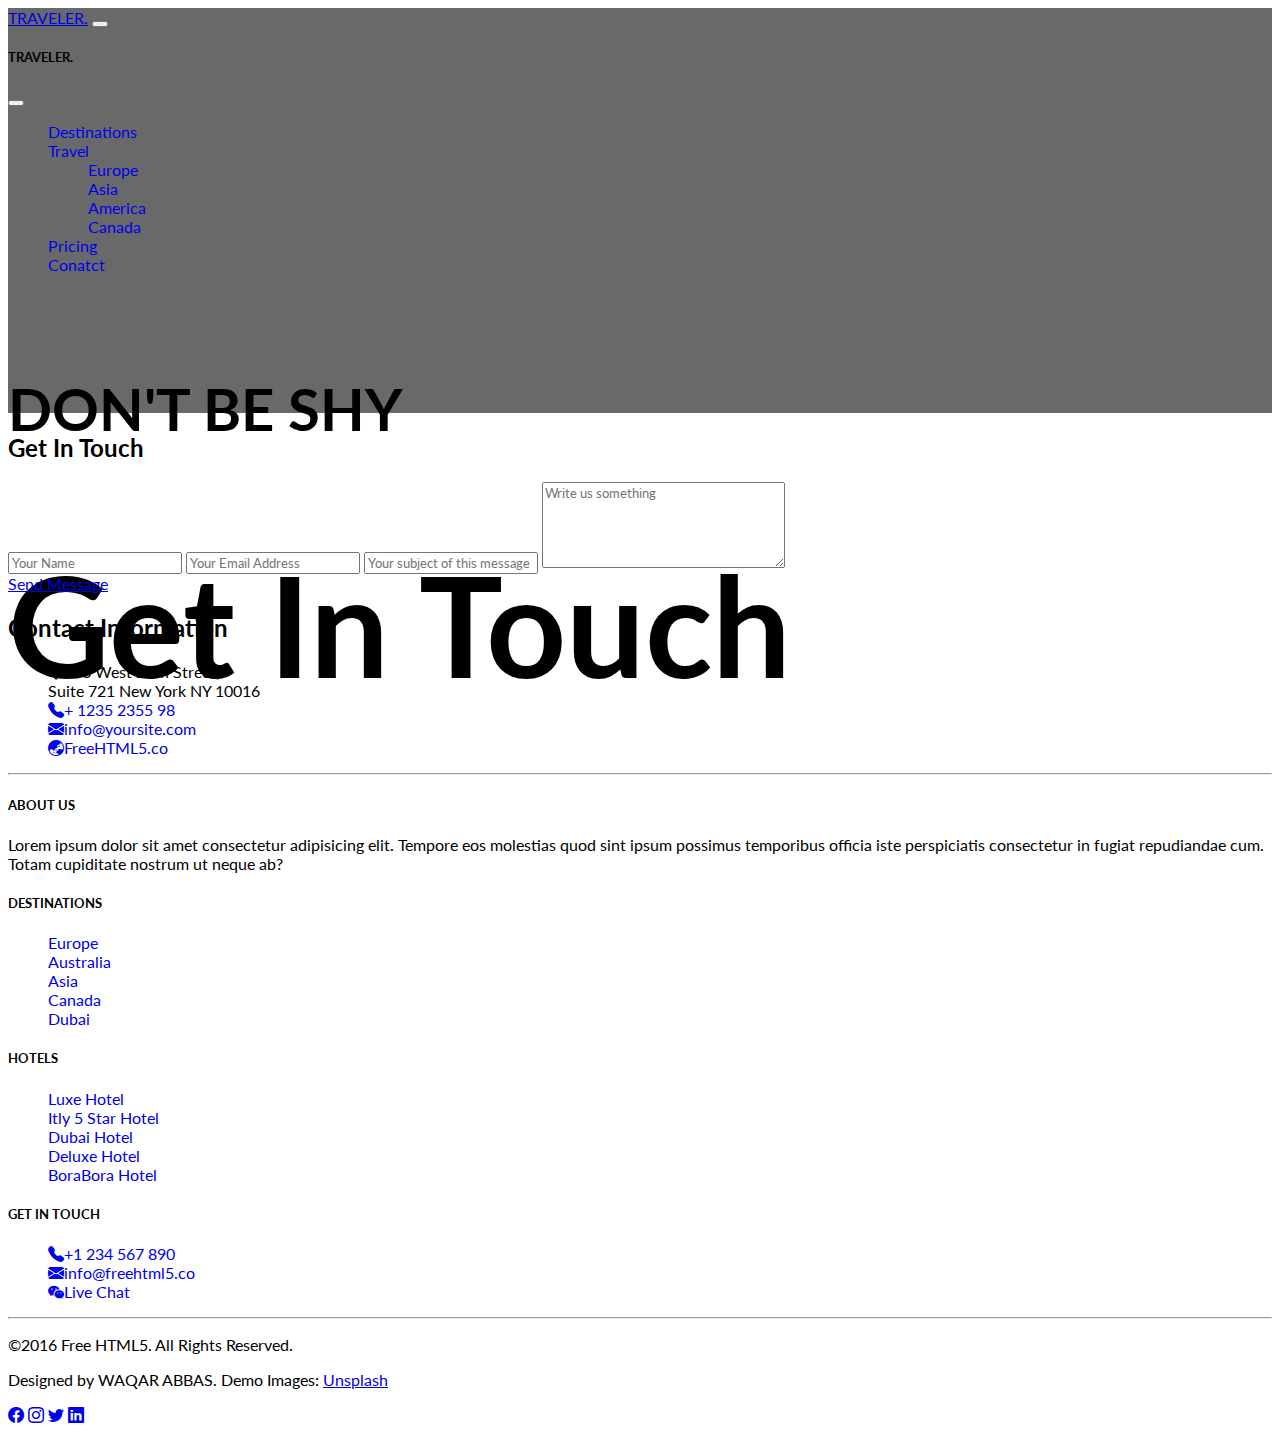
<file: contact.html>
<!DOCTYPE html>
<html lang="en">
  <head>
    <meta charset="utf-8" />
    <meta name="viewport" content="width=device-width, initial-scale=1" />
    <title>Bootstrap-TRAVELER</title>
    <link rel="stylesheet" href="style.css" />
    <link
      rel="stylesheet"
      href="https://fonts.googleapis.com/css?family=Tangerine"
    />
    <link rel="stylesheet" href="destinations.css" />
    <link
      rel="stylesheet"
      href="https://cdn.jsdelivr.net/npm/bootstrap-icons@1.10.2/font/bootstrap-icons.css"
    />
    <link
      href="https://cdn.jsdelivr.net/npm/bootstrap@5.2.3/dist/css/bootstrap.min.css"
      rel="stylesheet"
      integrity="sha384-rbsA2VBKQhggwzxH7pPCaAqO46MgnOM80zW1RWuH61DGLwZJEdK2Kadq2F9CUG65"
      crossorigin="anonymous"
    />
  </head>
  <body>
    <!-- ===================================== SECTION 1 STARTS HERE =========================================== -->
    <section
      class="text-bg-dark"
      id="sec-1"
      style="
        background-image: url(https://img.freepik.com/premium-photo/contact-us-customer-support-hotline-people-connect-call-customer-support-email-address-live-chat-internet-wifi_36325-3415.jpg?w=2000);
        background-repeat: no-repeat;
        background-size: cover; 
        height: 45vh;
      "
    >
      <div class="overlay w-100" id="overlay" style="height: 45vh;">
        <div class="container">
          <div class="row row-cols-1">
            <div class="col">
              <nav
                class="navbar navbar-expand-md mx-xl-5 px-0 navbar-dark bg-transparent"
                aria-label="Offcanvas navbar large"
              >
                <div class="container-fluid">
                  <a class="navbar-brand fw-bold" href="index.html"
                    >TRAVELER.</a
                  >
                  <button
                    class="navbar-toggler"
                    type="button"
                    data-bs-toggle="offcanvas"
                    data-bs-target="#offcanvasNavbar2"
                    aria-controls="offcanvasNavbar2"
                  >
                    <span class="navbar-toggler-icon"></span>
                  </button>
                  <div
                    class="offcanvas bg-dark offcanvas-end text-bg-dark text-center"
                    tabindex="-1"
                    id="offcanvasNavbar2"
                    aria-labelledby="offcanvasNavbar2Label"
                    id="nav-sm"
                  >
                    <div class="offcanvas-header">
                      <h5 class="offcanvas-title" id="offcanvasNavbar2Label">
                        TRAVELER.
                      </h5>
                      <button
                        type="button"
                        class="btn-close btn-close-white"
                        data-bs-dismiss="offcanvas"
                        aria-label="Close"
                      ></button>
                    </div>
                    <div class="offcanvas-body">
                      <ul
                        class="navbar-nav justify-content-end flex-grow-1 pe-3"
                      >
                        <li class="nav-item">
                          <a
                            class="nav-link"
                            aria-current="page"
                            href="destinations.html"
                            >Destinations</a
                          >
                        </li>

                        <li class="nav-item dropdown">
                          <a
                            class="nav-link dropdown-toggle"
                            href="#"
                            role="button"
                            data-bs-toggle="dropdown"
                            aria-expanded="false"
                          >
                            Travel
                          </a>
                          <ul class="dropdown-menu">
                            <li>
                              <a class="dropdown-item" href="#">Europe</a>
                            </li>
                            <li>
                              <a class="dropdown-item" href="#">Asia</a>
                            </li>

                            <li>
                              <a class="dropdown-item" href="#">America</a>
                            </li>
                            <li>
                              <a class="dropdown-item" href="#">Canada</a>
                            </li>
                          </ul>
                        </li>

                        <li class="nav-item">
                          <a class="nav-link" href="pricing.html">Pricing</a>
                        </li>
                        <li class="nav-item">
                          <a class="nav-link" href="contact.html">Conatct</a>
                        </li>
                      </ul>
                    </div>
                  </div>
                </div>
              </nav>
            </div>

            <div class="col mt-5">
              <div id="top-para" class="text-start pt-3 px-3">
                <h5 class="text-muted">DON'T BE SHY</h5>
                <h1 class="pe-lg-5">Get In Touch</h1>
              </div>
            </div>
          </div>
        </div>
      </div>
    </section>

    <!-- ===================================== SECTION 1 ENDS HERE =========================================== -->

    <!-- ===================================== SECTION 2 STARTS HERE =========================================== -->

    <section class="container-fluid my-5">
      <div class="row row-cols-1 row-cols-md-2">
        <div class="col text-center text-md-start">
          <h2 class="mx-md-3">Get In Touch</h2>
          <form class="d-flex flex-column gap-4 px-3 container">
            <input
              type="text"
              name=""
              id=""
              placeholder="Your Name"
              class="border border-secondary p-2 rounded"
            />
            <input
              type="email"
              name=""
              id=""
              placeholder="Your Email Address"
              class="border border-secondary p-2 rounded"
            />
            <input
              type="text"
              name=""
              id=""
              placeholder="Your subject of this message"
              class="border border-secondary p-2 rounded"
            />
            <textarea
              name=""
              id=""
              cols="30"
              rows="5"
              placeholder="Write us something"
              class="border border-secondary p-2 rounded"
            ></textarea>
          </form>
          <a href="#" class="btn btn-primary btn-md my-3 ms-3">Send Message</a>
        </div>

        <div class="col mt-5 mt-md-0">
          <h2 class="ms-4">Contact Information</h2>
          <ul class="my-3">
            <li class="my-3 text-muted">
              <i class="bi bi-geo-alt me-3"></i>198 West 21th Street,<br />
              Suite 721 New York NY 10016
            </li>
            <li class="my-3">
              <a href="#"
                ><i class="bi bi-telephone-fill me-3"></i>+ 1235 2355 98</a
              >
            </li>
            <li class="my-3">
              <a href="#"
                ><i class="bi bi-envelope-fill me-3"></i>info@yoursite.com</a
              >
            </li>
            <li class="my-3">
              <a href="#"
                ><i class="bi bi-globe-asia-australia me-3"></i>FreeHTML5.co</a
              >
            </li>
          </ul>
        </div>
      </div>
    </section>

    <!-- ===================================== SECTION 2 ENDS HERE =========================================== -->

    <!-- horizontal row break -->
    <hr />
    <!-- ------------------------------------------ FOOTER STARTS HERE ------------------------------------------->
    <footer class="container-fluid my-5 mx-0 px-0">
      <!-- LINKS -================= -->
      <div class="container">
        <div
          class="row row-cols-1 row-cols-md-2 row-cols-lg-4 text-center text-lg-start g-3"
        >
          <div class="col">
            <h5>ABOUT US</h5>
            <p class="text-secondary pe-lg-2">
              Lorem ipsum dolor sit amet consectetur adipisicing elit. Tempore
              eos molestias quod sint ipsum possimus temporibus officia iste
              perspiciatis consectetur in fugiat repudiandae cum. Totam
              cupiditate nostrum ut neque ab?
            </p>
          </div>
          <div class="col">
            <h5>DESTINATIONS</h5>
            <ul class="px-0">
              <li><a href="#">Europe</a></li>
              <li><a href="#">Australia</a></li>
              <li><a href="#">Asia</a></li>
              <li><a href="#">Canada</a></li>
              <li><a href="#">Dubai</a></li>
            </ul>
          </div>
          <div class="col">
            <h5>HOTELS</h5>
            <ul class="px-0">
              <li><a href="#">Luxe Hotel</a></li>
              <li><a href="#">Itly 5 Star Hotel</a></li>
              <li><a href="#">Dubai Hotel</a></li>
              <li><a href="#">Deluxe Hotel</a></li>
              <li><a href="#">BoraBora Hotel</a></li>
            </ul>
          </div>
          <div class="col">
            <h5>GET IN TOUCH</h5>
            <ul class="px-0">
              <li>
                <a href="#"
                  ><i class="bi bi-telephone-fill me-2"></i>+1 234 567 890</a
                >
              </li>
              <li>
                <a href="#"
                  ><i class="bi bi-envelope-fill me-2"></i>info@freehtml5.co</a
                >
              </li>
              <li>
                <a href="#"><i class="bi bi-wechat me-2"></i>Live Chat</a>
              </li>
            </ul>
          </div>
        </div>

        <hr class="mt-5" />
        <!-- horizontal row break  -->
      </div>

      <!-- LINKS ENDS HERE ------------------------------- -->

      <!-- ---------- BOTTOM --------------- -->
      <div class="container">
        <div
          class="row row-cols-1 row-cols-md-2 text-center text-md-start mt-5"
        >
          <div class="col">
            <p class="text-secondary">
              &copy;2016 Free HTML5. All Rights Reserved.
            </p>
            <p class="text-secondary">
              Designed by <span class="text-black">WAQAR ABBAS</span>. Demo
              Images: <a href="#">Unsplash</a>
            </p>
          </div>
          <div class="col text-center text-md-end">
            <a href="https://www.facebook.com/aBBaSOO313"
              ><i class="bi bi-facebook fs-4 mx-1"></i
            ></a>
            <a href="https://www.instagram.com/_abbaas313"
              ><i class="bi bi-instagram fs-4 mx-1"></i
            ></a>
            <a href="#"><i class="bi bi-twitter fs-4 mx-1"></i></a>
            <a href="#"><i class="bi bi-linkedin fs-4 mx-1"></i></a>
          </div>
        </div>
      </div>
    </footer>
    <!--  -----------------------------FOOTER ENDS HERE ---------------------------- -->
    <script
      src="https://cdn.jsdelivr.net/npm/bootstrap@5.2.3/dist/js/bootstrap.bundle.min.js"
      integrity="sha384-kenU1KFdBIe4zVF0s0G1M5b4hcpxyD9F7jL+jjXkk+Q2h455rYXK/7HAuoJl+0I4"
      crossorigin="anonymous"
    ></script>
  </body>
</html>
</file>
<file: style.css>
@import url("https://fonts.googleapis.com/css2?family=La+Belle+Aurore&family=Lato:wght@300;400&family=Rubik+Gemstones&family=Satisfy&display=swap");

* {
  font-family: "Lato", sans-serif;
}

/* -------------------------SECTION 1 ------------------------ */
#sec-1 {
  background-image: url(https://blog.aph.com/wp-content/uploads/2017/03/plane1.jpg);
  background-repeat: no-repeat;
  background-size: cover;
  background-position: center;
}

#main {
  margin-top: 6em;
}

#top-para {
  text-align: center;
}
#div.para {
  width: 20px;
}

#overlay {
 background-color: rgba(0, 0, 0, 0.589) !important;
}

/* -------------------------SECTION 2 ------------------------------ */
.card-heading {
  color: rgb(25, 103, 239);
}

#album-div {
  box-shadow: rgba(0, 0, 0, 0.16) 0px 1px 4px;
}
#album-div:hover {
  box-shadow: rgba(0, 0, 0, 0.35) 0px 5px 15px;
  transform: translateY(-10px);
  transition: all 0.5s;
  box-shadow: rgb(0 0 0 / 35%) 0px 5px 15px;
  overflow: hidden;
}
#album-div:hover img {
  transform: scale(1.2);
  transform: all 0.3s;
  transition: all 0.5s;
}
#album-div:hover button {
  background-color: rgb(25, 103, 239) !important;
}

#album-div .img {
  height: 225px;
  overflow: hidden !important;
}

.popup{
  opacity: 0;
  visibility: visible;
  height: 225px;
  z-index: 10;
  top: 0;
  left: 0;
  right: 0;
  bottom: 0;
  position: absolute;
  background: rgba(0, 0, 0, 0.4);
  -webkit-transition: 0.7s;
  -o-transition: 0.7s;
  transition: 0.7s;
}
.popup:hover{
  opacity: 1;
  visibility: visible !important;
}

#plus{
  z-index: 12;
  font-size: 40px;
  position: absolute;
  margin-left: -15px;
  margin-top: -30px;
  top: 50%;
  left: 50%;
  -o-transition: 0.3s;
  transition: 0.3s;
}
/* ------------------------------------ SECTION 3 ---------------------------------- */

.iconBox {
  width: 90px;
  height: 90px;
  border-radius: 50%;
  display: inline-flex;
  justify-content: center;
  align-items: center;
}

#sec-img {
  background-image: url(https://www.datocms-assets.com/5147/1637922146-1563866061-stress-free-vacation.png?auto=format&fit=max&w=740);
  height: auto;
  background-repeat: no-repeat;
  background-position: center center;
  background-size: cover;
  background-attachment: fixed;
  /* position: fixed; */
}

#overlay {
  background-color: rgba(128, 128, 128, 0.353);
}

.overlay-text {
  font-size: 35px;
  padding: 50px 0;
}

#sec-4 {
  padding: 50px 0;
}
.success-rating {
  padding: 50px 0;
}

/* ========================= NEWSLETTER -====================== */
.newsletter-para {
  color: rgb(187, 187, 187);
}

.newsletter-input {
  width: 18em;
  border: 1px solid rgb(156, 154, 154);
}

.newsletter-input::placeholder {
  color: white;
}

.newsletter-btn {
  width: 18em;
  border: none;
  background-color: rgb(19, 68, 184);
  color: white;
}

ul li a {
  text-decoration: none;
}

ul li {
  list-style: none;
}

/* ---------- footer ------- */
footer .container .col ul li a:hover{
  border-bottom: 1px solid rgb(0, 119, 255);
}

/* ================================================ RESPONSIVENESS ============================== */

/*----------------------- MAX-WIDTH : 576PX -------------------- */

@media (min-width: 576px) {
  #sec-2 {
    padding-top: 50px;
  }

  #sec-img {
    height: auto;
  }
  .overlay-text {
    font-size: 50px;
  }
}

/*----------------------- MAX-WIDTH : 768PX -------------------- */
@media (min-width: 768px) {
  #main {
    margin-top: 15em;
  }
  #top-para {
    font-size: 50px;
    text-align: left;
  }

  .overlay-text {
    font-size: 60px;
    padding: 100px 0;
  }

  #sec-4 {
    padding: 100px 0;
  }

  /*  ============================= PAGE-3 PRICING QUESTIONS ===================== */
 .pricing-questions p{
  padding: 0 100px;
}
}

/*----------------------- MAX-WIDTH : 992PX -------------------- */
@media (min-width: 992px) {
  #top-para {
    font-size: 70px;
    text-align: left;
  }

  .destination-para {
    margin: 0 200px;
  }

  .overlay-text {
    padding: 150px 20px;
  }

  /*  ============================= PAGE-3 PRICING QUESTIONS ===================== */
 .pricing-questions p{
  padding: 0 300px;
}

}
</file>
<file: destinations.css>
#sec-1{
    height: 40vh;
    background-image: url(https://wheretheroadforks.com/wp-content/uploads/2020/12/auschwitz-gate.jpg.webp);
    background-repeat: no-repeat;
    background-size: cover;
    background-position: center;
}

#overlay{
    height: 40vh;
}

#top-para{
    margin-top: 100px;
}
</file>
